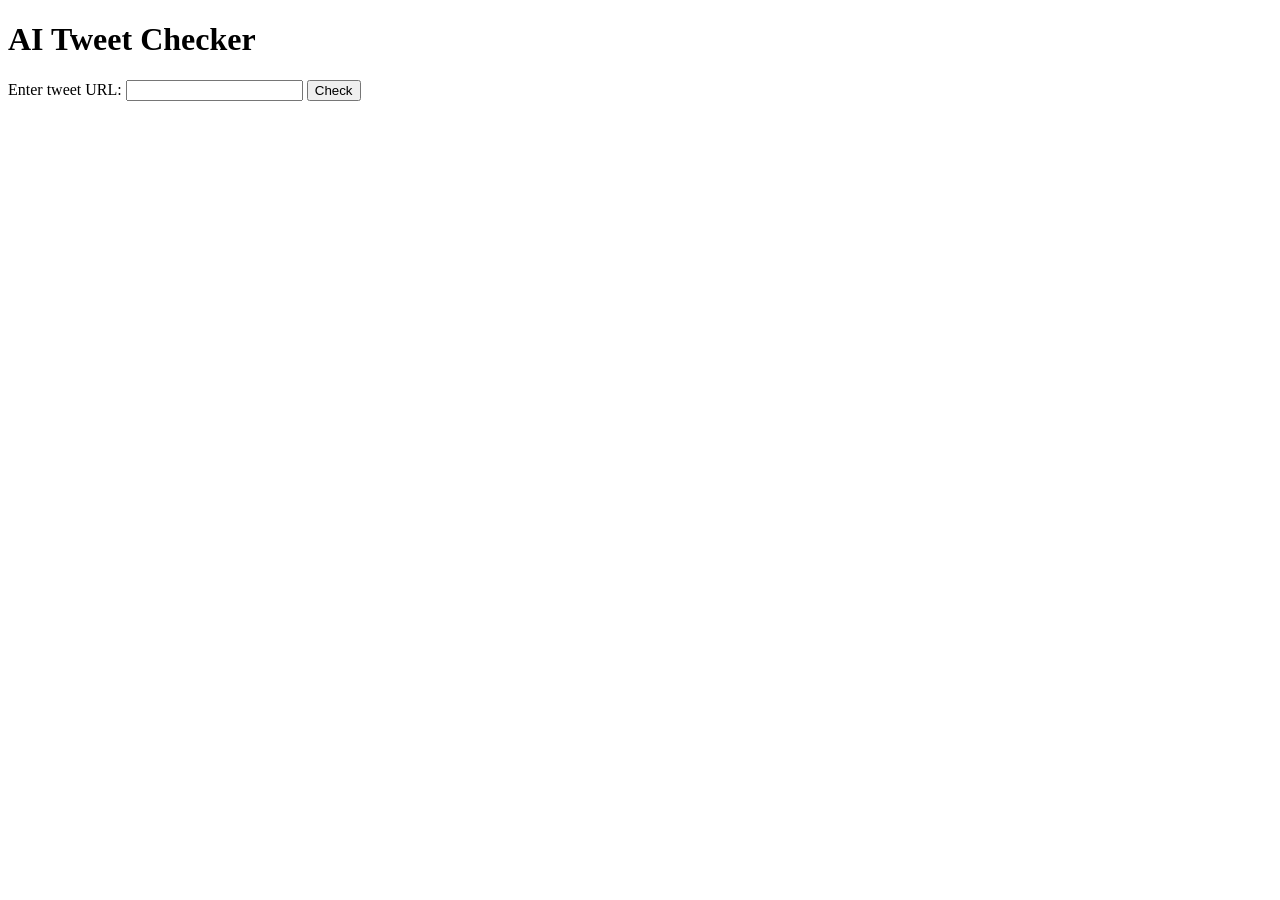
<file: form.html>
<!doctype html>
<html>
  <head>
    <title>AI Tweet Checker</title>
  </head>
  <body>
    <h1>AI Tweet Checker</h1>
    <form method="POST" action="/analyze_tweet">
      <label for="tweet_url">Enter tweet URL:</label>
      <input type="text" name="tweet_url">
      <button type="submit">Check</button>
    </form>
  </body>
</html>
</file>
